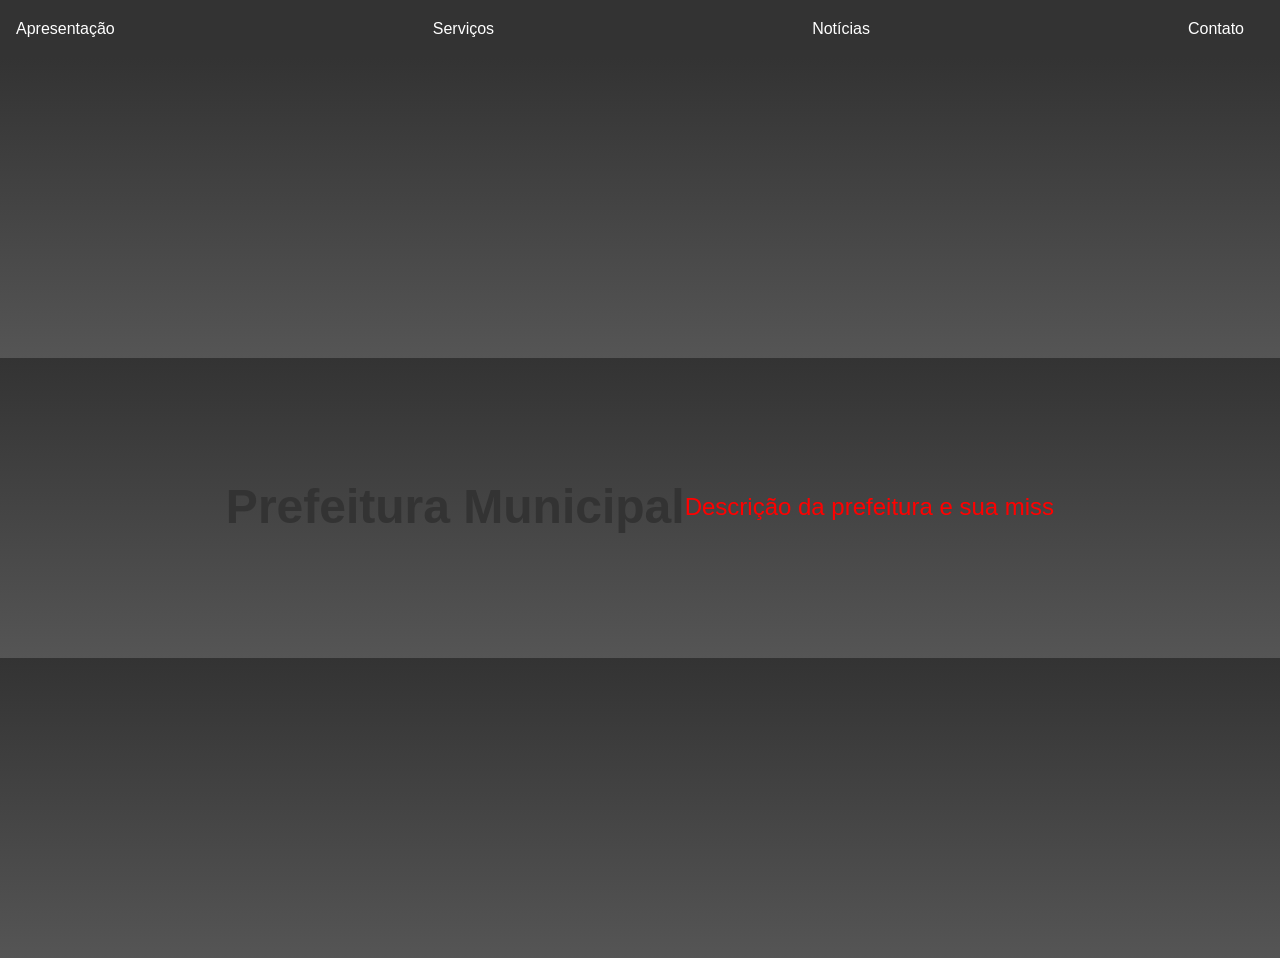
<file: Site2.html>
<!DOCTYPE html>
<html lang="pt-BR">

<head>
    <meta charset="UTF-8">
    <meta name="viewport" content="width=device-width, initial-scale=1.0">
    <title>Prefeitura Municipal</title>
    <style>
        /* Estilos globais */
        * {
            box-sizing: border-box;
            margin: 0;
            padding: 0;
        }

        body {
            font-family: Arial, sans-serif;
            line-height: 1.6;
            color: #333;
            background-color: #f9f9f9;
        }

        h1,
        h2,
        h3,
        h4,
        h5,
        h6 {
            font-weight: bold;
            color: #333;
        }

        a {
            text-decoration: none;
            color: #337ab7;
        }

        a:hover {
            color: #23527c;
        }

        /* Estilos para o cabeçalho */
        header {
            background-color: #333;
            color: #fff;
            padding: 1em;
            text-align: center;
        }

        header nav ul {
            list-style: none;
            margin: 0;
            padding: 0;
            display: flex;
            justify-content: space-between;
        }

        header nav ul li {
            margin-right: 20px;
        }

        header nav a {
            color: #fff;
        }

        /* Estilos para a seção de apresentação */
        #apresentacao {
            background-image: linear-gradient(to bottom, #333, #555);
            background-size: 100% 300px;
            background-position: 0% 100%;
            height: 100vh;
            display: flex;
            justify-content: center;
            align-items: center;
            color: #fff;
        }

        #apresentacao h1 {
            font-size: 48px;
        }

        #apresentacao p {
            font-size: 24px;
        }

        /* Estilos para a seção de serviços */
        #servicos {
            padding: 2em;
        }

        #servicos h2 {
            margin-top: 0;
        }

        #servicos ul {
            list-style: none;
            margin: 0;
            padding: 0;
        }

        #servicos li {
            margin-bottom: 20px;
        }

        #servicos h3 {
            margin-top: 0;
        }

        /* Estilos para a seção de notícias */
        #noticias {
            padding: 2em;
        }

        #noticias h2 {
            margin-top: 0;
        }

        #noticias ul {
            list-style: none;
            margin: 0;
            padding: 0;
        }

        #noticias li {
            margin-bottom: 20px;
        }

        #noticias h3 {
            margin-top: 0;
        }

        /* Estilos para a seção de contato */
        #contato {
            padding: 2em;
        }

        #contato h2 {
            margin-top: 0;
        }

        #contato form {
            margin-top: 20px;
        }

        #contato input,
        #contato textarea {
            width: 100%;
            padding: 10px;
            margin-bottom: 20px;
            border: 1px solid #ccc;
        }

        #contato button {
            background-color: #337ab7;
            color: #fff;
            padding: 10px 20px;
            border: none;
            border-radius: 5px;
            cursor: pointer;
        }

        #contato button:hover {
            background-color: #23527c;
        }

        /* Estilos para o rodapé */
        footer {
            background-color: #333;
            color: #fff;
            padding: 1em;
            text-align: center;
            clear: both;
        }
    </style>
</head>

<body>
    <!-- Cabeçalho -->
    <header>
        <nav>
            <ul>
                <li><a href="#apresentacao">Apresentação</a></li>
                <li><a href="#servicos">Serviços</a></li>
                <li><a href="#noticias">Notícias</a></li>
                <li><a href="#contato">Contato</a></li>
            </ul>
        </nav>
    </header>

    <!-- Seção de apresentação -->
    <section id="apresentacao">
        <h1>Prefeitura Municipal</h1>
        <p style="color: red;">Descrição da prefeitura e sua miss</p>
</file>
